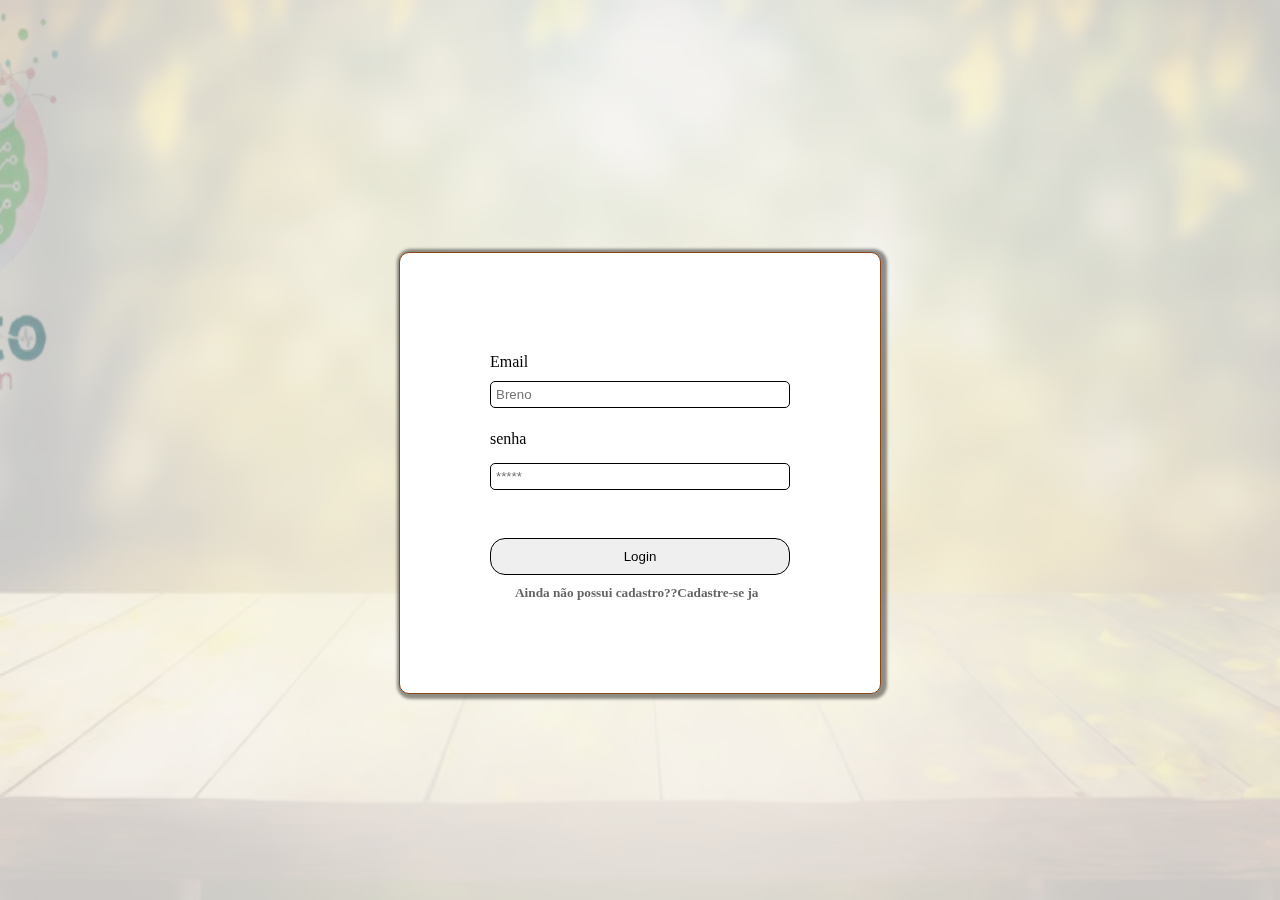
<file: index.html>
<!DOCTYPE html>
<html lang="pt-br">
<head>
    <meta charset="UTF-8">
    <meta name="viewport" content="width=device-width, initial-scale=1.0">
    <title>Login</title>
    <link rel="stylesheet" href="css/style.css">
</head>
<body>
    <img src="/img/back.avif">
    <img id="logo" src="img/logo.png" alt="">

    <h2>
        
    </h2>
    <main class="cont">

            <form method="post" action="">

                <div class="lgn">
                    <label for="login">Email</label>
                    <input type="text" placeholder="Breno" id="login">
                </div>

                <div class="snh">
                    <label for="senha">senha</label>
                    <input type="password" placeholder="*****" id="senha">
                </div>            
            </form>
             <div class="btn">
                    <a href="/Htmls/Dash.html"><button>Login</button></a>
                    <!-- <button value="login" onclick="login()">Login</button> -->
                    <h5>Ainda não possui cadastro??Cadastre-se ja</h5>
                </div>
            

    </main>

<script src="https://cdn.jsdelivr.net/npm/bootstrap@5.2.2/dist/js/bootstrap.bundle.min.js" integrity="sha384-OERcA2EqjJCMA+/3y+gxIOqMEjwtxJY7qPCqsdltbNJuaOe923+mo//f6V8Qbsw3" crossorigin="anonymous"></script>
<script src="/js/login.js"></script>

    <script src="https://code.jquery.com/jquery-3.6.1.js" integrity="sha256-3zlB5s2uwoUzrXK3BT7AX3FyvojsraNFxCc2vC/7pNI=" crossorigin="anonymous"></script>
</body>
</html>
</file>
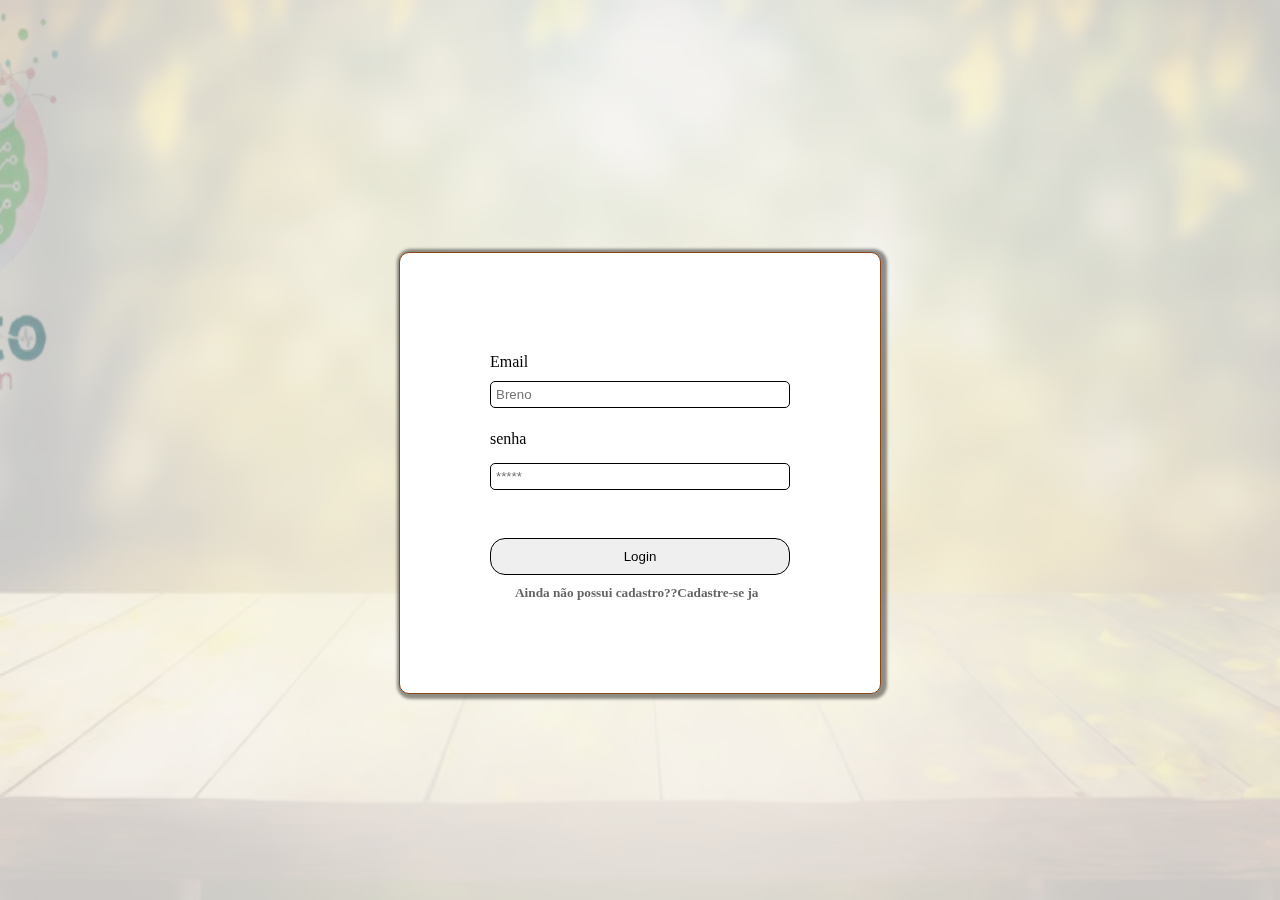
<file: docs/index.html>
<!DOCTYPE html>
<html lang="pt-br">
<head>
    <meta charset="UTF-8">
    <meta name="viewport" content="width=device-width, initial-scale=1.0">
    <title>Login</title>
    <link rel="stylesheet" href="/css/style.css">
</head>
<body>
    <img src="/img/back.avif">
    <img id="logo" src="/img/logo.png" alt="">

    <h2>
        
    </h2>
    <main class="cont">

            <form method="post" action="">

                <div class="lgn">
                    <label for="login">Email</label>
                    <input type="text" placeholder="Breno" id="login">
                </div>

                <div class="snh">
                    <label for="senha">senha</label>
                    <input type="password" placeholder="*****" id="senha">
                </div>            
            </form>
             <div class="btn">
                    <a href="dash.html"><button>Login</button></a>
                    <!-- <button value="login" onclick="login()">Login</button> -->
                    <h5>Ainda não possui cadastro??Cadastre-se ja</h5>
                </div>
            

    </main>

<script src="https://cdn.jsdelivr.net/npm/bootstrap@5.2.2/dist/js/bootstrap.bundle.min.js" integrity="sha384-OERcA2EqjJCMA+/3y+gxIOqMEjwtxJY7qPCqsdltbNJuaOe923+mo//f6V8Qbsw3" crossorigin="anonymous"></script>
<script src="/js/login.js"></script>

    <script src="https://code.jquery.com/jquery-3.6.1.js" integrity="sha256-3zlB5s2uwoUzrXK3BT7AX3FyvojsraNFxCc2vC/7pNI=" crossorigin="anonymous"></script>
</body>
</html>
</file>
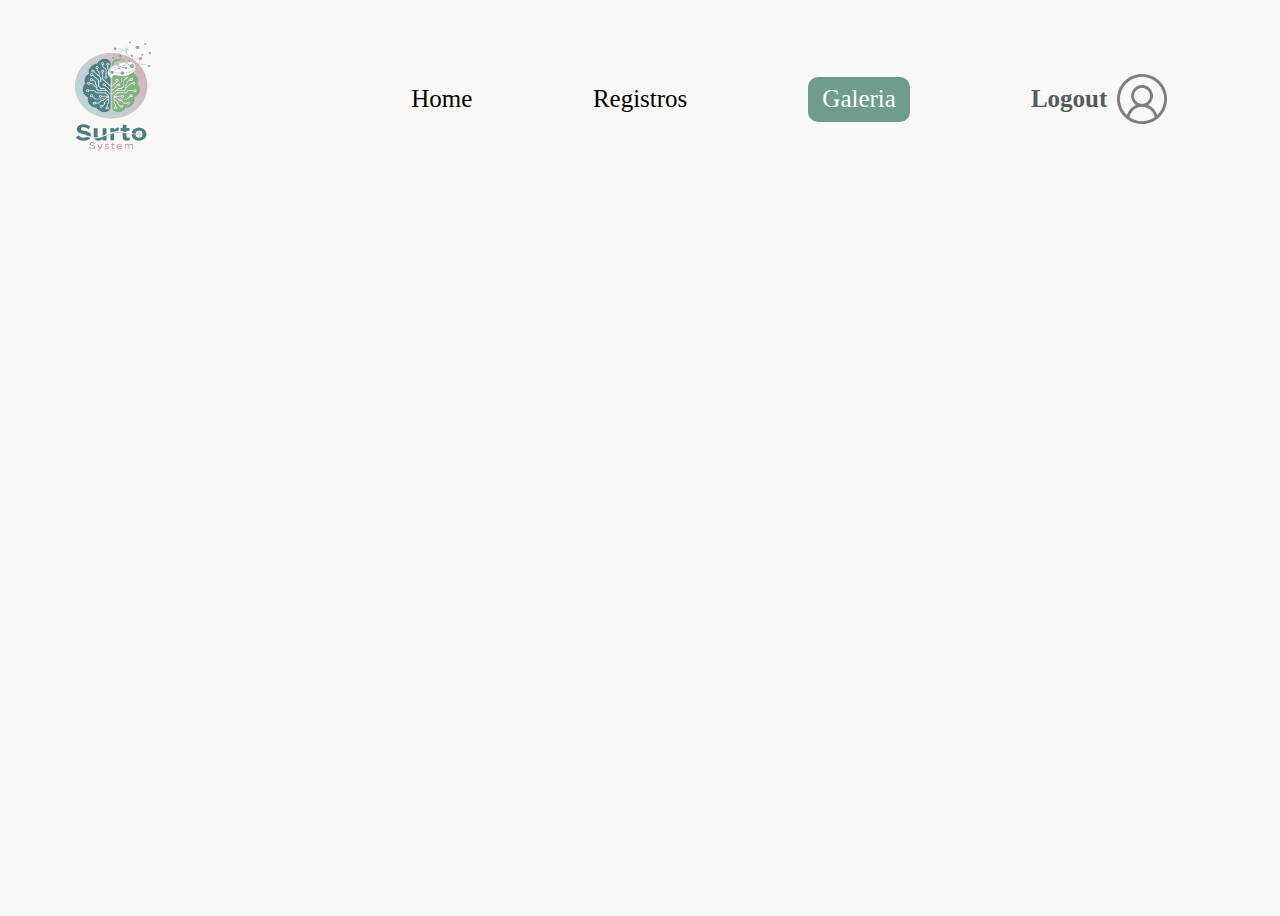
<file: docs/Galeria.html>
<!DOCTYPE html>
<html lang="pt-br">

<head>
    <meta charset="UTF-8">
    <meta name="viewport" content="width=device-width, initial-scale=1.0">
    <title>Galeria</title>
    <link rel="stylesheet" href="/css/Galeria.css">
</head>

<body>

    <!-- CABEÇALHO  -->
    <nav>
        <div class="bar">
            <ul>
                <img id="logo" src="/img/logo.png">
                <a id="rs" href="dash.html">
                    Home
                </a>

                <a id="rg" href="Registros.html">
                    Registros
                </a>

                <a id="hm" href="*">
                    Galeria
                </a>

                <div class="perf">
                    <a id="lgn" href="login.html">Logout</a>
                    <img class="perfil" src="/img/perfil.png">
                </div>

            </ul>
        </div>
    </nav>

    <!-- <div class="containeer">
        <h2>Fotos</h2>
    </div> -->

</body>

</html>
</file>
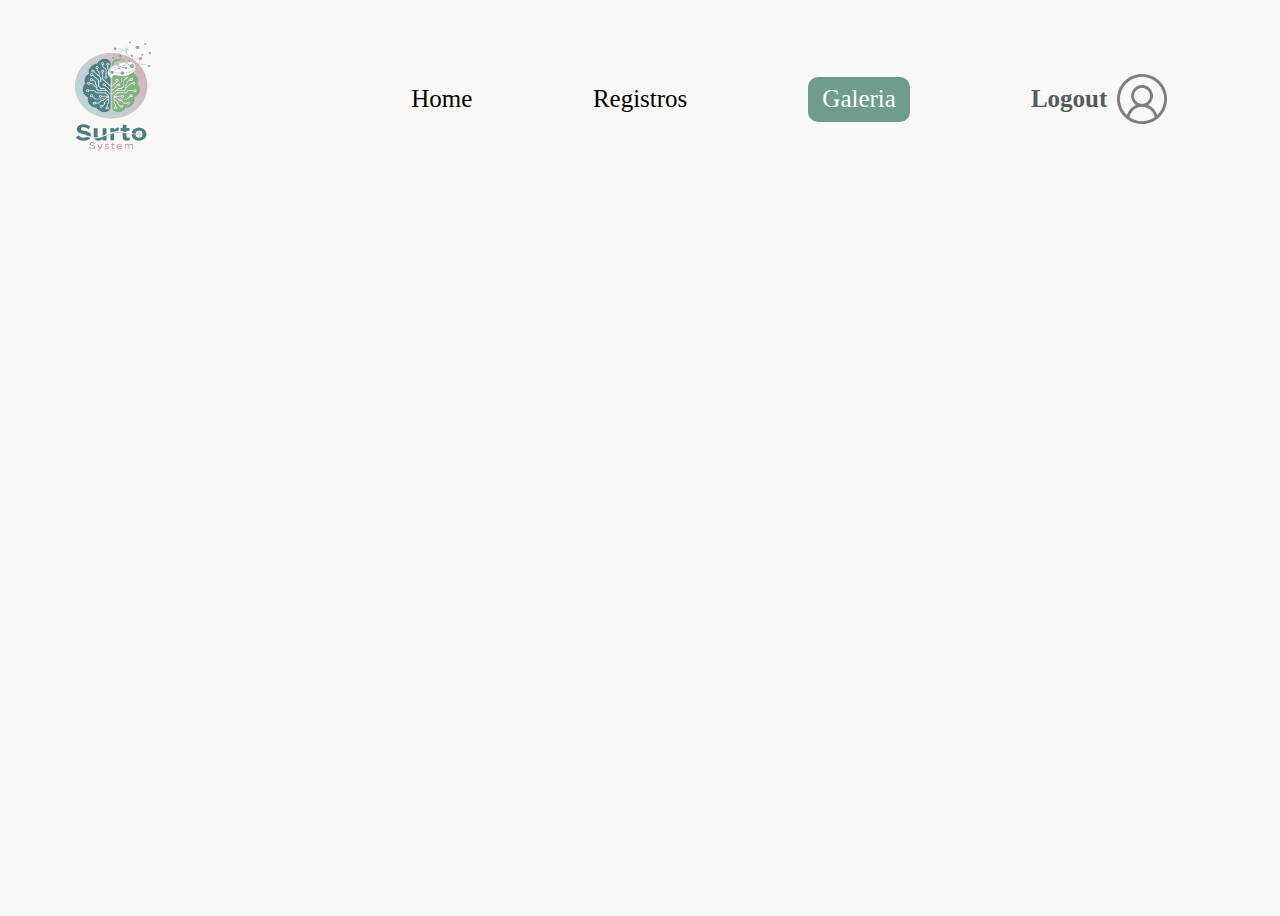
<file: Htmls/Galeria.html>
<!DOCTYPE html>
<html lang="pt-br">

<head>
    <meta charset="UTF-8">
    <meta name="viewport" content="width=device-width, initial-scale=1.0">
    <title>Galeria</title>
    <link rel="stylesheet" href="/css/Galeria.css">
</head>

<body>

    <!-- CABEÇALHO  -->
    <nav>
        <div class="bar">
            <ul>
                <img id="logo" src="/img/logo.png">
                <a id="rs" href="/Htmls/Dash.html">
                    Home
                </a>

                <a id="rg" href="/Htmls/Registros.html">
                    Registros
                </a>

                <a id="hm" href="/Htmls/Galeria.html">
                    Galeria
                </a>

                <div class="perf">
                    <a id="lgn" href="login.html">Logout</a>
                    <img class="perfil" src="/img/perfil.png">
                </div>

            </ul>
        </div>
    </nav>

    <!-- <div class="containeer">
        <h2>Fotos</h2>
    </div> -->

</body>

</html>
</file>
<file: css/style.css>
body{
    background-repeat: no-repeat;
    margin: 0;
    padding: 0;
    background-color: #f9f8f6;
    display: flex;
    flex-direction: column;
    height: 100vh;
    width: 100vw;
}

body img{
    height: 100vh;
    width: 100vw;
    position: fixed;
    z-index: -1;
    opacity: 20%;
}

#logo{
    opacity: 60%;
    margin-left: -480px;
    margin-top: -100px;
    width: 70vw;
    height: 70vh;
}

body h2{
    margin: auto;
    margin-bottom: -160px;
}

strong{
    font-size: 30px;
}

.cont{
    align-content: center;
    background-color: rgb(255, 255, 255);
    margin: auto;
    width: 480px;
    height: 440px;
    align-content: center;
    border: 1px saddlebrown solid;
    box-shadow: 2px 1px 3px 4px rgba(0, 0, 0, 0.425);
    border-radius: 10px;
 
    
}

.cont form{
    display: flex;
    flex-direction: column;
    justify-content: center;    
    height: 40vh;
    margin: auto;
    margin-top: -100px;
}

.cont label{
    width: 300px;
}

.cont input{
    width: 300px;
    padding: 5px;
}

.lgn{
    margin: auto;
    width: 300px;
    display: flex;
    flex-direction: column;
    text-align: justify;
    gap: 10px;
    margin-bottom: -90px;
}

.lgn input{
    width: 288px;
    border: 1px solid;
    border-radius: 5px;
}

.snh{
    text-align: justify;
    margin: auto;
    display: flex;
    flex-direction: column;
    align-items: center;
    gap: 15px;
}

.snh input{
    width: 288px;
    border: 1px solid;
    border-radius: 5px;
}

button{
    border: 1px solid;
    border-radius: 15px;
    padding: 10px;
    width: 300px;
    margin: auto;
    margin-top: -30px;
    cursor: pointer;
}

button:hover{
    transition: 0.5s;
    background-color: #97d1c6;
    color: black;
}

h5{
    color: rgba(0, 0, 0, 0.616);
    width: 250px;   
    height: 20px;
    margin: auto;
    cursor: pointer;
}

h5:hover{
    cursor: pointer;
    color: skyblue;
    transition: 0.3s;
}

.btn{
    margin-top: -55px;
    display: flex;
    flex-direction: column;
    gap: 10px;
    align-items: center;
}

body h2{
    color:#66a18e;
    font-size:30px;
    font-weight: bold;
}
</file>
<file: css/Galeria.css>
@view-transition {
  navigation: auto;
}

body{
    font-family: 'Times New Roman', Times, serif;
    height: 100vh;
    width: 100vw;
    background-color: #f9f8f6;
    display: flex;
    flex-direction: column;
}

.bar{
    margin-left: -50px;
    margin-top: -24px;
    width: 100vw;
    height: 100px;
    position: absolute;
    align-content: center;
    z-index: 1;
}

#hm{
    width: 8vw;
    border-radius: 10px;
    background-color: #6f9c8b;
    color: white;
}

.bar  a{
    height: 5vh;
    text-decoration: none;
    color: black;
    font-weight: lighter;
    align-content: center;
}

.bar ul{
    font-size: 25px;
    font-weight: lighter;
    display: flex;
    gap: 50px;
    text-align: center;
    justify-content: space-evenly;
    align-items: center;

}

.bar li{
    width: 10vw;
    border-radius: 10px;
}

.bar ul li:hover{
    transition: 0.4s;
    cursor: pointer;
    color: black;
}

.bar img{
    
    width: 150px;
    height: 150px;
}

.perf{
    align-items: center;
    height: 50px;
    display: flex;
    gap: 10px;
}
.perf a{
    margin-top: 0;
    height: 30px;
}

.bar .perfil{
    width: 50px;
    height: 50px;
    opacity: 50%;
}

#lgn{
    font-weight: bold;
    color: #525e5b;
    height: 30px;
    border-radius: 10px;
}

#lgn:hover{
    color:#00d5ff;
    transition: 0.4s;
    cursor: pointer;
}

#logo{
    width: 350px;
    height: 180px;
    margin-left: -10vw;
}

.containeer5{
    width: 100vw;
    height:90vh;
    display: flex;
    flex-direction: row;
    position: relative;

}
</file>
